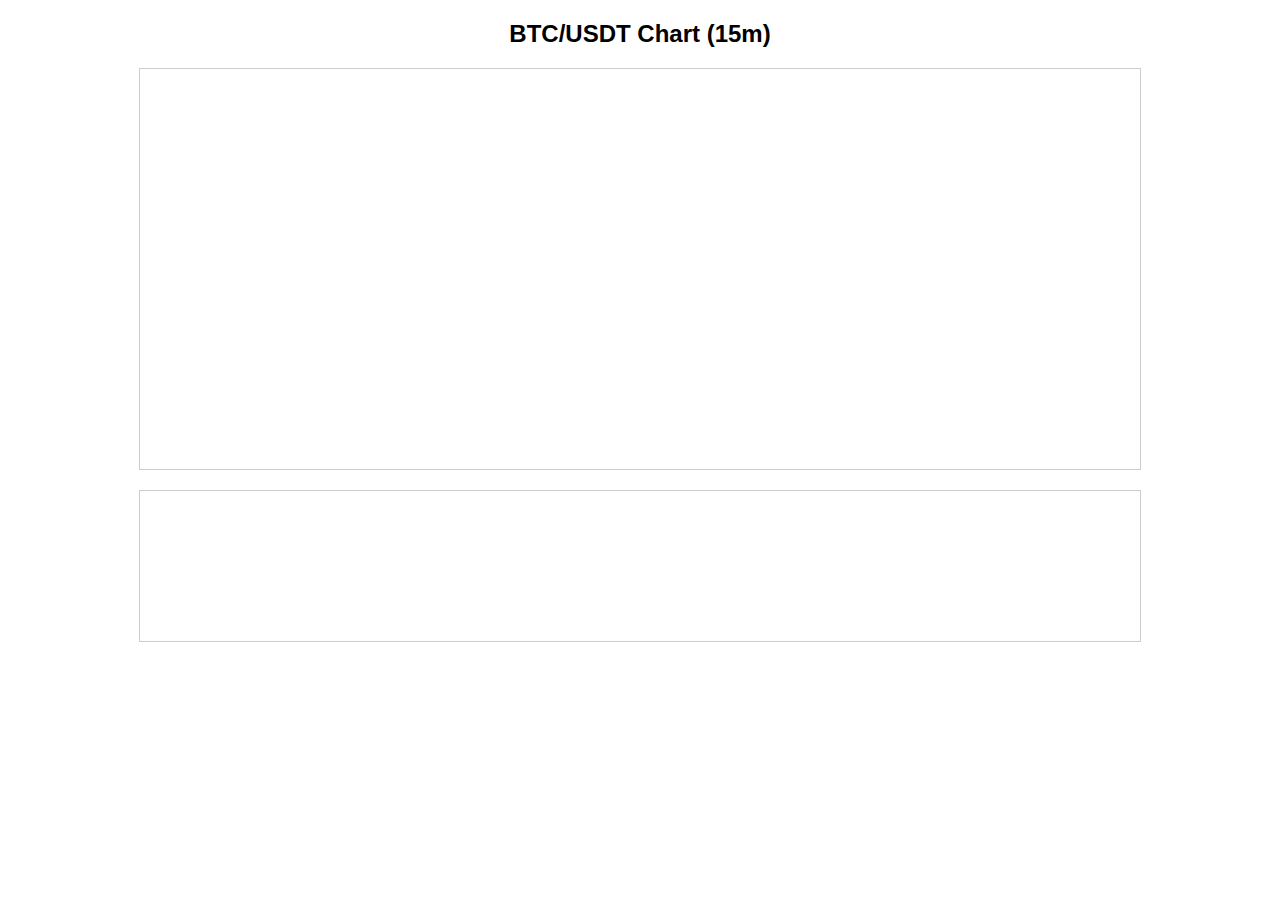
<file: index.html>
<!DOCTYPE html>
<html lang="en">
<head>
  <meta charset="UTF-8">
  <title>Crypto Chart (Line)</title>
  <style>
    body { font-family: Arial, sans-serif; }
    canvas { border: 1px solid #ccc; display: block; margin: 20px auto; }
    #info { text-align: center; margin-top: 10px; }
  </style>
</head>
<body>
  <h2 style="text-align:center">BTC/USDT Chart (15m)</h2>
  <canvas id="chart" width="1000" height="400"></canvas>
  <canvas id="rsiChart" width="1000" height="150"></canvas>
  <div id="info"></div>

  <script>
    async function getKlines(symbol="BTCUSDT", interval="15m", limit=200) {
      const url = `https://api.binance.com/api/v3/klines?symbol=${symbol}&interval=${interval}&limit=${limit}`;
      const res = await fetch(url);
      return res.json();
    }

    function ema(values, period) {
      const k = 2 / (period + 1);
      let emaArray = [];
      let prevEma;
      values.forEach((val, i) => {
        if (i === 0) prevEma = val;
        else prevEma = val * k + prevEma * (1 - k);
        emaArray.push(prevEma);
      });
      return emaArray;
    }

    function rsi(values, period=14) {
      let rsiArray = [];
      let gains=0, losses=0;
      for (let i=1; i<=period; i++) {
        const diff = values[i]-values[i-1];
        if (diff>=0) gains+=diff; else losses-=diff;
      }
      let avgGain = gains/period, avgLoss = losses/period;
      let rs = avgGain/avgLoss;
      rsiArray.push(100 - (100/(1+rs)));
      for (let i=period+1; i<values.length; i++) {
        const diff = values[i]-values[i-1];
        if (diff>=0) {
          avgGain = (avgGain*(period-1)+diff)/period;
          avgLoss = (avgLoss*(period-1)+0)/period;
        } else {
          avgGain = (avgGain*(period-1)+0)/period;
          avgLoss = (avgLoss*(period-1)-diff)/period;
        }
        rs = avgLoss===0 ? 100 : avgGain/avgLoss;
        rsiArray.push(100 - (100/(1+rs)));
      }
      return rsiArray;
    }

    function drawLineChart(ctx, data, color) {
      ctx.strokeStyle = color;
      ctx.beginPath();
      data.forEach((y,i)=>{
        const x = i*(ctx.canvas.width/data.length);
        const yPos = ctx.canvas.height - (y-minVal)*scaleY;
        if (i===0) ctx.moveTo(x,yPos); else ctx.lineTo(x,yPos);
      });
      ctx.stroke();
    }

    let minVal, maxVal, scaleY;

    async function main() {
      const raw = await getKlines("BTCUSDT","15m",150);
      const closes = raw.map(d => +d[4]);
      const ema20 = ema(closes,20);
      const ema50 = ema(closes,50);
      const rsiVals = rsi(closes,14);

      // --- Chart price + EMA ---
      const canvas = document.getElementById("chart");
      const ctx = canvas.getContext("2d");
      ctx.clearRect(0,0,canvas.width,canvas.height);
      minVal = Math.min(...closes);
      maxVal = Math.max(...closes);
      scaleY = canvas.height/(maxVal-minVal);

      drawLineChart(ctx, closes, "black");
      drawLineChart(ctx, ema20, "blue");
      drawLineChart(ctx, ema50, "orange");

      // --- RSI chart ---
      const rsiCanvas = document.getElementById("rsiChart");
      const rsiCtx = rsiCanvas.getContext("2d");
      rsiCtx.clearRect(0,0,rsiCanvas.width,rsiCanvas.height);
      const rsiStepX = rsiCanvas.width/rsiVals.length;
      rsiCtx.strokeStyle="purple";
      rsiCtx.beginPath();
      rsiVals.forEach((val,i)=>{
        const x = i*rsiStepX;
        const y = rsiCanvas.height - val*(rsiCanvas.height/100);
        if(i===0) rsiCtx.moveTo(x,y); else rsiCtx.lineTo(x,y);
      });
      rsiCtx.stroke();

      // RSI 70/30 lines
      rsiCtx.strokeStyle="gray";
      [30,70].forEach(level=>{
        const y = rsiCanvas.height - level*(rsiCanvas.height/100);
        rsiCtx.beginPath();
        rsiCtx.moveTo(0,y);
        rsiCtx.lineTo(rsiCanvas.width,y);
        rsiCtx.stroke();
      });

      document.getElementById("info").innerText = "Black=Price, Blue=EMA20, Orange=EMA50, Purple=RSI";
    }

    main();
  </script>
</body>
</html>
</file>
